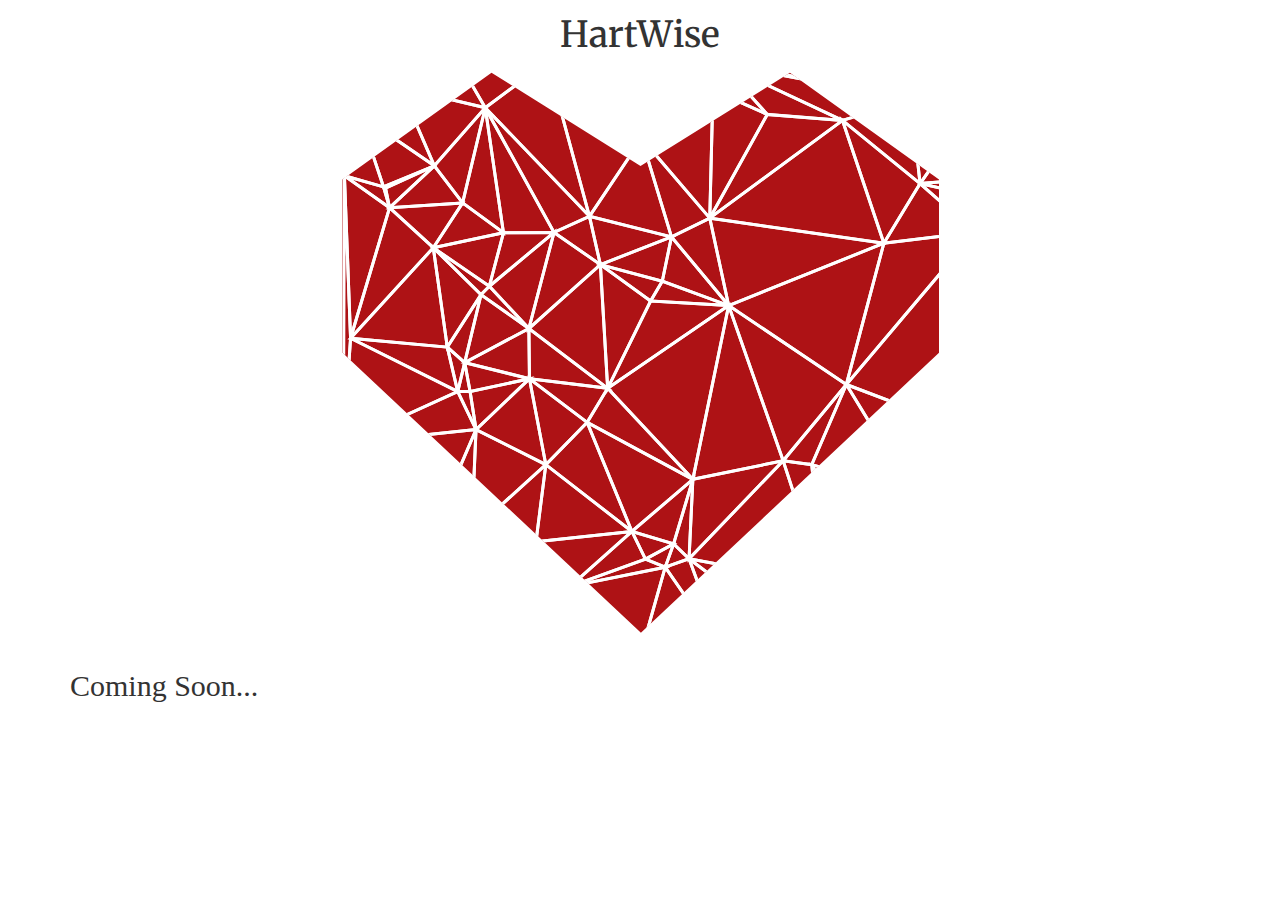
<file: index.html>
<!doctype html>
<!--[if lt IE 7]> <html class="no-js ie6 oldie" lang="en"> <![endif]-->
<!--[if IE 7]>    <html class="no-js ie7 oldie" lang="en"> <![endif]-->
<!--[if IE 8]>    <html class="no-js ie8 oldie" lang="en"> <![endif]-->
<!--[if gt IE 8]><!--> <html class="no-js" lang="en"> <!--<![endif]-->
<head>
  <meta charset="utf-8">
  <meta http-equiv="X-UA-Compatible" content="IE=edge,chrome=1">

  <title>vis</title>
  <meta name="description" content="">
  <meta name="author" content="">

  <meta name="viewport" content="width=device-width, initial-scale=1.0">
  <link href='http://fonts.googleapis.com/css?family=Merriweather:400,700' rel='stylesheet' type='text/css'>

  <!-- CSS concatenated and minified via ant build script-->
  <link rel="stylesheet" href="css/bootstrap.min.css">
  <link rel="stylesheet" href="css/bootstrap-theme.min.css">
  <link rel="stylesheet" href="css/style.css">
<style>

path {
  fill: none;
  stroke: #fff;
  stroke-width: 3;
}

rect {
  fill: #AE1215;
}

circle {
  fill: #fff;
  stroke: #000;
  pointer-events: none;
}

.PiYG .q0-9{fill:rgb(197,27,125)}
.PiYG .q1-9{fill:rgb(222,119,174)}
.PiYG .q2-9{fill:rgb(241,182,218)}
.PiYG .q3-9{fill:rgb(253,224,239)}
.PiYG .q4-9{fill:rgb(247,247,247)}
.PiYG .q5-9{fill:rgb(230,245,208)}
.PiYG .q6-9{fill:rgb(184,225,134)}
.PiYG .q7-9{fill:rgb(127,188,65)}
.PiYG .q8-9{fill:rgb(77,146,33)}

</style>
  
  <!-- end CSS-->

  <script src="js/libs/modernizr-2.0.6.min.js"></script>
</head>

<body>
  <div class="container">
    <div id="main">
      <h1 class='title'>HartWise</h1>
      <div id="vis"></div>
      <!-- <img src="img/hart.png"/> -->
      <p>Coming Soon...</p>
    </div>
  </div> <!--! end of #container -->


  <!-- <script src="//ajax.googleapis.com/ajax/libs/jquery/1.7.2/jquery.min.js"></script> -->
  <script>window.jQuery || document.write('<script src="js/libs/jquery-1.7.2.min.js"><\/script>')</script>


  <script defer src="js/plugins.js"></script>
  <script defer src="js/script.js"></script>
  <script src="js/libs/coffee-script.js"></script>
  <script src="js/libs/d3.v3.js"></script>
  <script src="js/libs/queue.min.js"></script>
  <script type="text/coffeescript" src="coffee/vor.coffee"></script>
  <script type="text/javascript">
    $(document).ready(function() {
    });
  </script>


  <script> // Change UA-XXXXX-X to be your site's ID
    window._gaq = [['_setAccount','UAXXXXXXXX1'],['_trackPageview'],['_trackPageLoadTime']];
    Modernizr.load({
      load: ('https:' == location.protocol ? '//ssl' : '//www') + '.google-analytics.com/ga.js'
    });
  </script>


  <!--[if lt IE 7 ]>
    <script src="//ajax.googleapis.com/ajax/libs/chrome-frame/1.0.3/CFInstall.min.js"></script>
    <script>window.attachEvent('onload',function(){CFInstall.check({mode:'overlay'})})</script>
  <![endif]-->
  
</body>
</html>
</file>
<file: css/style.css>
body, input, textarea {
  font-family: Georgia, "Times New Roman", Serif;
}

#main {
  padding-top:15px;
}

#main p {
  font-size: 30px;
  line-height: 50px;
}

.title {
  margin: auto;
  text-align:center;
  font-family: 'Merriweather', serif;
}

#vis {
  width:600px;
  margin:auto;
}
</file>
